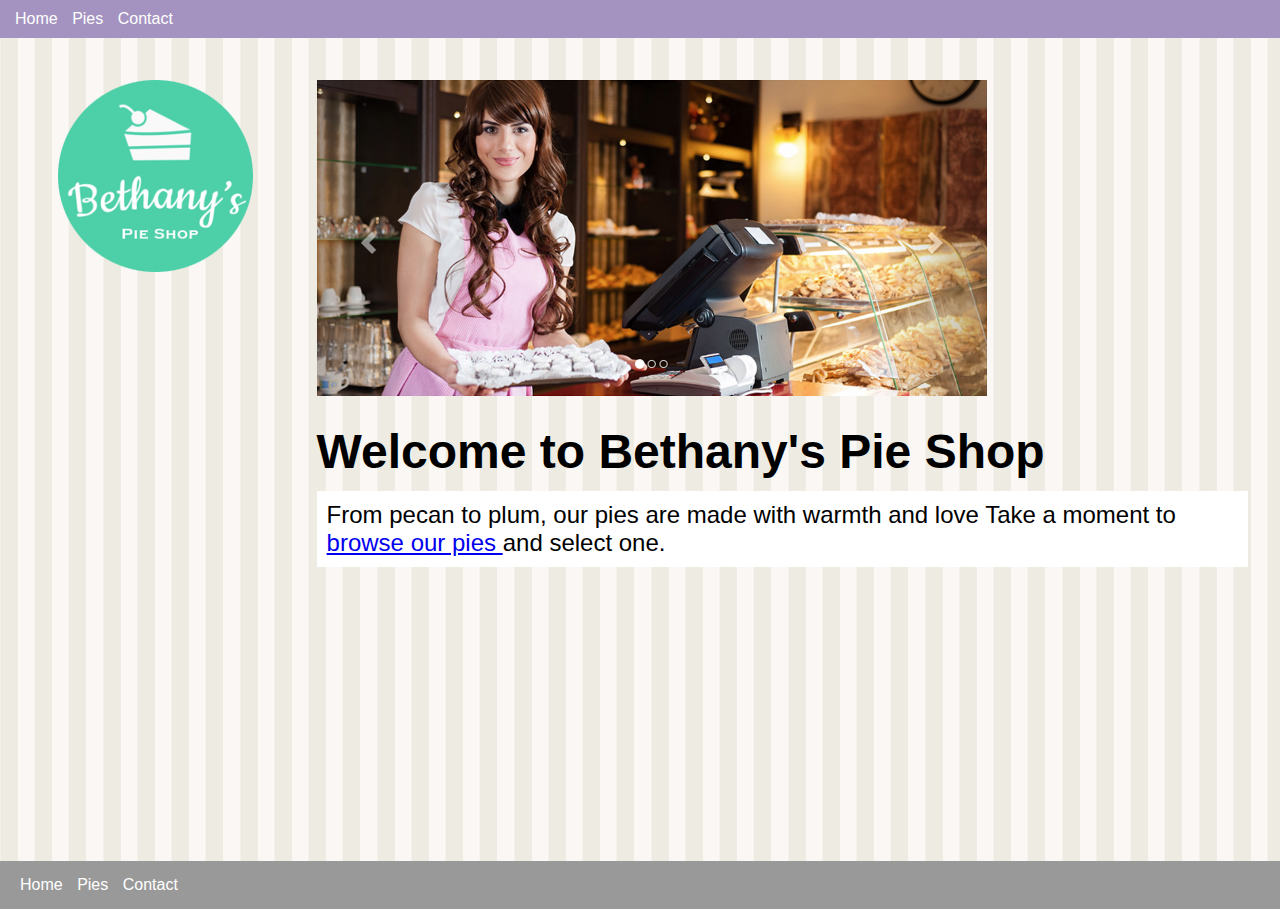
<file: index.html>
<!DOCTYPE html>
<html lang="en">
<head>
    <meta charset="UTF-8">
    <meta name="viewport" content="width=device-width, initial-scale=1.0">
    <link rel="stylesheet" href="site.css" type="text/css" />
    <title>Bethany's Pie Shop</title>
    <style>
        h1{
            font-size: 3em;
            margin-top: 0.5em;
        }
        .banner{
            max-width: 100%;
        }
        .sub-title{
            background-color: #fff;
            font-size: 1.5em;
            padding: 10px;
        }
    </style>
</head>
<body>
    <header>
        <nav>
            <ul>
                <li><a href="/">Home</a></li>
                <li><a href="pies.html">Pies</a></li>
                <li><a href="contact.html">Contact</a></li>
            </ul>
        </nav>
    </header>
    <main>
        <aside> <img src="images/logo.png" alt="Bethany's Pie Shop"> </aside>
        <article>
            <img src="images/banner.png" class="banner" alt="Bethany's Pie Shop"   >
            <h1> Welcome to Bethany's Pie Shop </h1>
            <p class = "sub-title">
              From pecan to plum, our pies are made with warmth and love
                Take a moment to 
                <a href="pies.html"> browse our pies </a>
                and select one.
            </p>
        </article>
    </main>
    <footer>
        <nav>
            <ul>
                <li><a href="/">Home</a></li>
                <li><a href="pies.html">Pies</a></li>
                <li><a href="contact.html">Contact</a></li>
            </ul>
        </nav>
    </footer>
</body>
</html>
</file>
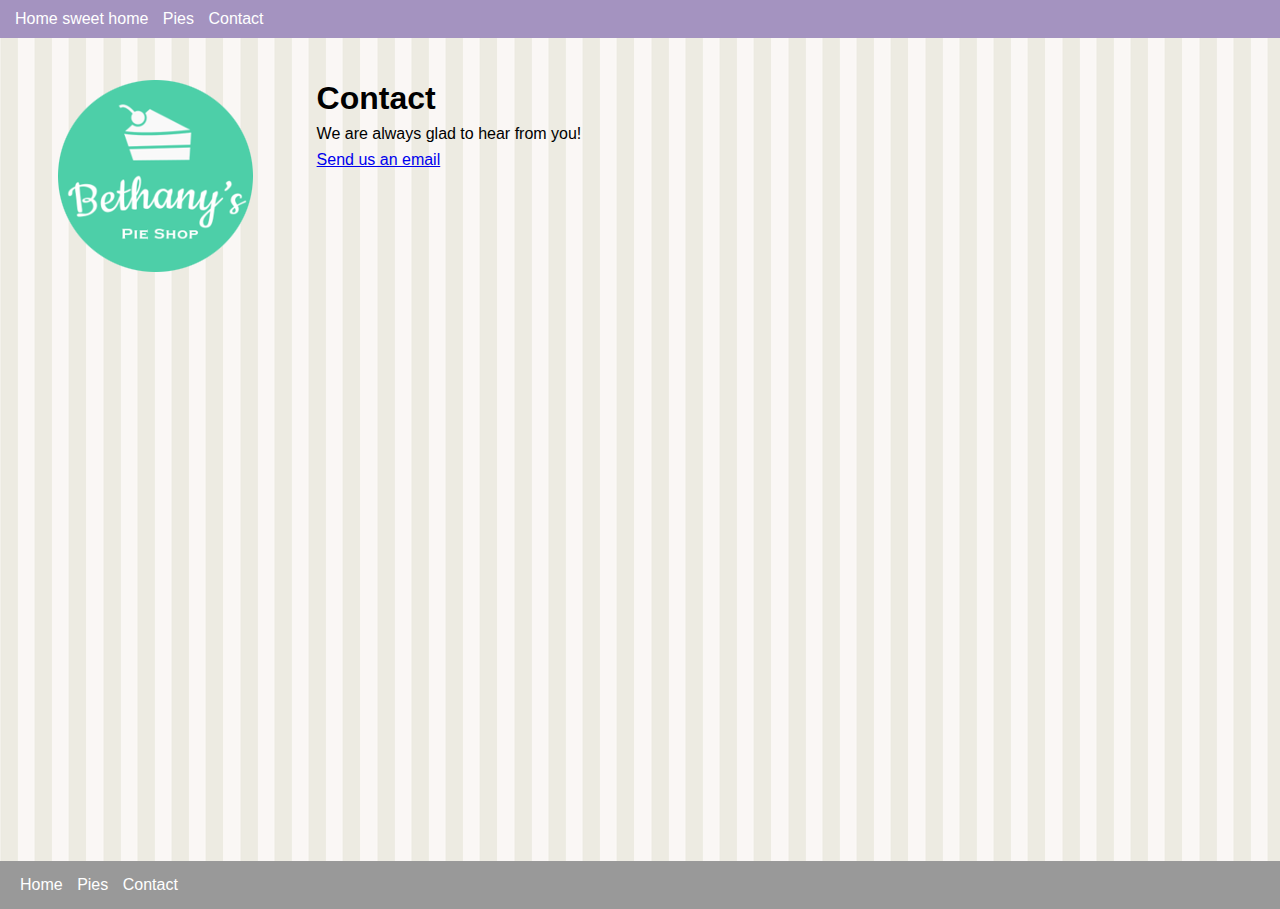
<file: contact.html>
<!DOCTYPE html>
<html lang="en">
<head>
    <meta charset="UTF-8">
    <meta name="viewport" content="width=device-width, initial-scale=1.0">
    <link rel="stylesheet" href="site.css" type="text/css" />
    <title>Contact | Bethany's Pie Shop</title>

</head>
<body>
    <header>
        <nav>
            <ul>
                <li><a href="/">Home sweet home</a></li>
                <li><a href="pies.html">Pies</a></li>
                <li><a href="contact.html">Contact</a></li>
            </ul>
        </nav>
    </header>
    <main>
        <aside> <img src="images/logo.png" alt="Bethany's Pie Shop"> </aside>
        <article>
            <h1> Contact </h1>
            <p> We are always glad to hear from you!</p>
            <p><a href="mailto:example@bethanyspieshop.com?subject=Interested%20in%20pies"> Send us an email</a></p>
        </article>
    </main>
    <footer>
        <nav>
            <ul>
                <li><a href="/">Home</a></li>
                <li><a href="pies.html">Pies</a></li>
                <li><a href="contact.html">Contact</a></li>
            </ul>
        </nav>
    </footer>
</body>
</html>
</file>
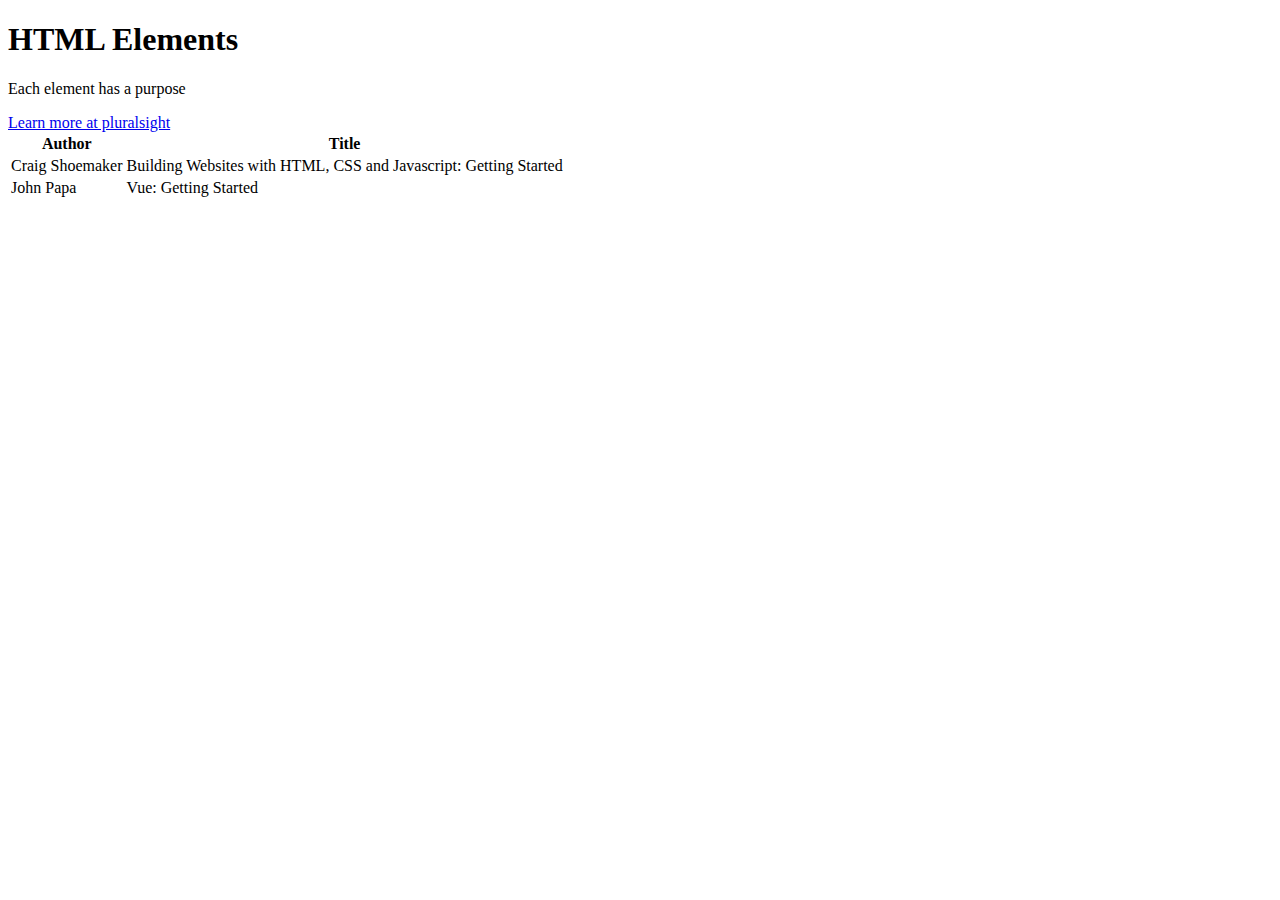
<file: just-some-index-for-learning.html>
<!DOCTYPE html>
<html lang="en">
<head>
    <meta charset="UTF-8">
    <meta name="viewport" content="width=device-width, initial-scale=1.0">
    <title>Document</title>
</head>
<body>
    <h1>HTML Elements</h1>
    <p>Each element has a purpose </p>
    <a href="https://pluralsight.com"> Learn more at pluralsight</a>
    <!-- a stands for anchor
    href stands for hyperlink reference -->
    <table>
        <thead>
            <!-- This is the header <thead>
            This is the row <tr> -->
            <tr>
                <!-- This is the header <th> -->
                <th> Author </th>
                <th> Title   </th>
            </tr>            
        </thead>
        <tbody>
            <!-- This the body </tbody>
            This is the row <tr></tr> -->
            <tr>
                <!-- This is the data <td></td> -->
               <td>Craig Shoemaker</td> 
               <td>Building Websites with HTML, CSS and Javascript: Getting Started</td>
            </tr>
            <tr>
                <td>John Papa</td>
                <td>Vue: Getting Started</td>
            </tr>
        </tbody>
    </table>
</body>
</html>
</file>
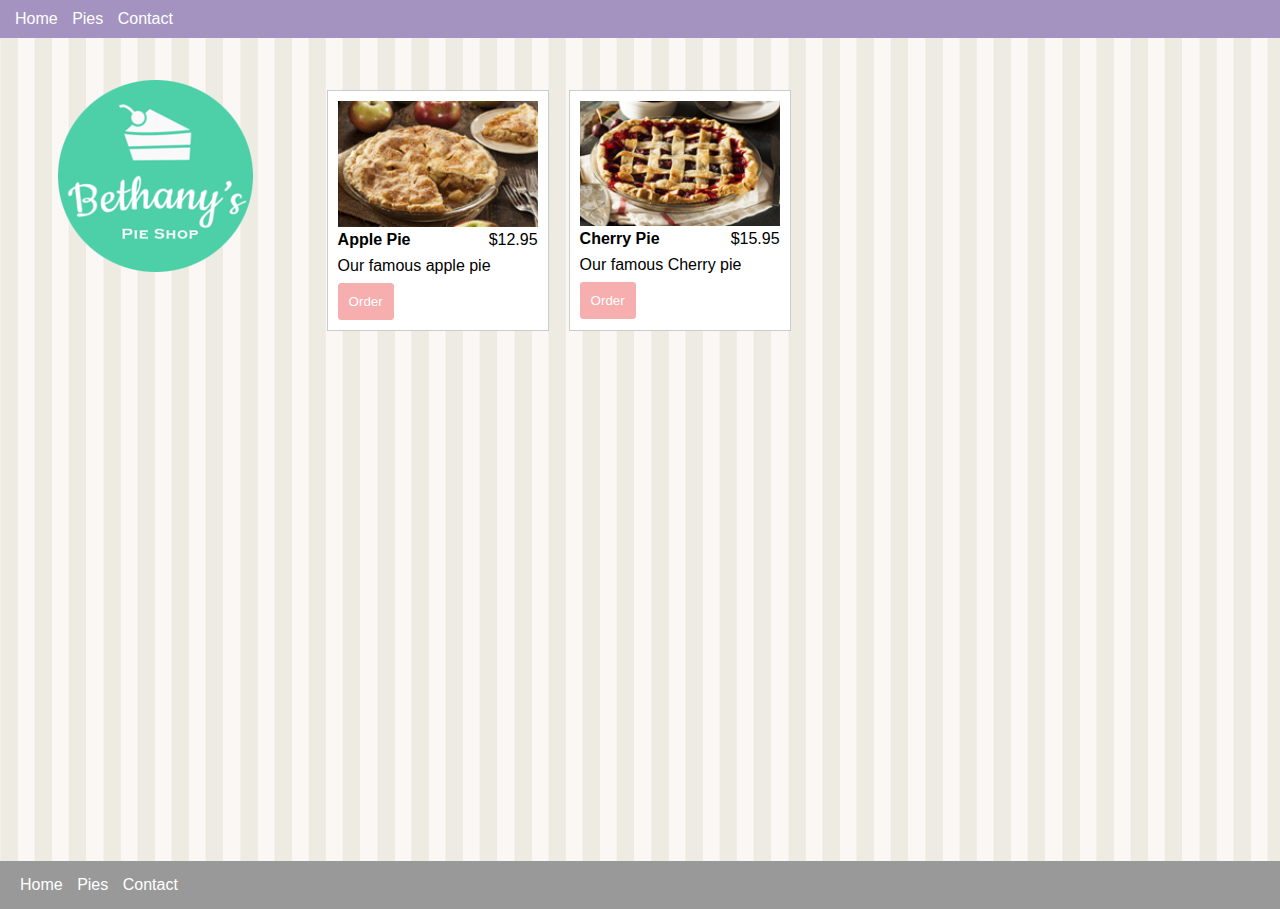
<file: pies.html>
<!DOCTYPE html>
<html lang="en">
<head>
    <meta charset="UTF-8">
    <meta name="viewport" content="width=device-width, initial-scale=1.0">
    <link rel="stylesheet" href="site.css" type="text/css" />
    <title>Pies | Bethany's Pie Shop</title>
    <style>

        @media only screen and (min-width:768px){
            artilce{
                width:350px;
            }
        }
    </style>

</head>
<body>
    <header>
        <nav>
            <ul>
                <li><a href="/">Home</a></li>
                <li><a href="pies.html">Pies</a></li>
                <li><a href="contact.html">Contact</a></li>
            </ul>
        </nav>
    </header>
    <main>
        <aside> <img src="images/logo.png" alt="Bethany's Pie Shop"> </aside>
        <article>
            <section class ="columns-desktop"> 
                <div class = "pie">
                    <img src="images/apple-pie.png" alt="Apple Pie"/>
                    <div class="columns">
                        <div class="title">Apple Pie</div>
                        <div class="price">$12.95</div>
                    </div>
                    <p class="desc">Our famous apple pie</p>
                    <button data-order="apple-pie">Order</button>
                </div>
                <div class = "pie">
                    <img src="images/cherry-pie.png" alt="Cherry Pie"/>
                    <div class="columns">
                        <div class="title">Cherry Pie</div>
                        <div class="price">$15.95</div>
                    </div>
                    <p class="desc">Our famous Cherry pie</p>
                    <button data-order="cherry-pie">Order</button>
                </div>
            </section>
        </article>
    </main>
    <footer>
        <nav>
            <ul>
                <li><a href="/">Home</a></li>
                <li><a href="pies.html">Pies</a></li>
                <li><a href="contact.html">Contact</a></li>
            </ul>
        </nav>
    </footer>
</body>

<script>
    window.addEventListener("DOMContentLoaded", function(e){
        const orderButtons = document.querySelectorAll("button[data-order]");
        orderButtons.forEach(function(button){

            button.addEventListener("click", function(e){
                const button = e.currentTarget;
                const container = button.parentNode;

                const order = {
                    id: button.getAttribute("data-order"),
                    title: container.querySelector(".title").innerText,
                    price: container.querySelector(".price").innerText,
                    desc: container.querySelector(".desc").innerText
                };

                localStorage.setItem("order",JSON.stringify(order));
                const url = window.location.href.replace("pies.html", "order.html");
                window.location.href = url;

            })
        });
    });
</script>
</html>
</file>
<file: site.css>
* {
    margin: 0;
}

html, body{
    height: 100%;

}

body{
    font-family: Arial, Helvetica, sans-serif;
    background-color: #999;
}

p{
    margin: .5em 0 .5em 0;
}

header{
    display: block;
    position: fixed;
    top: 0;
    left:0;
    width: 100%;
    background-color: #a493c0;
    padding: 10px;
}

nav a:visited, 
nav a:link{
    color: #fff;
    text-decoration: none;

}

nav > ul{
    display: inline;
    padding: 0;
}

nav > ul > li{
    display: inline-block;
    list-style: none;
    margin: 0 5px 0 5px;

}

main {
    display: block;
    background-image: url("images/background.png");
    padding-top: 3em;
    padding-bottom: 3em;
    min-height: 85%;
}

footer {
    padding: 15px;
}

aside, 
article{
    padding: 2em;
}

aside {
    text-align: center;
}

article{
    width: 75%;
}

.columns{
    display: flex;

}

@media only screen and (min-width: 768px){
    main {
        display: flex;
    }

    aside{
        margin-left: 2%;
    }

    .columns-desktop{
        display: flex;
    }
}

/* Pies */
.pie{
    width: 200px;
    padding:10px;
    margin: 10px;
    background-color: #fff;
    border: solid 1px #ccc;

}

.pie img{
    width: 100%;
}

.pie .title{
    font-weight: bold;
}

.pie .columns{
    width: 100%;
}

.pie .price{
    text-align:right;
}

.pie .columns div{
    width:59%;
}

.pie button{
    background-color: #f6aeae;
    padding: 10px;
    border: solid 1px #f6aeae;
    border-radius: 3px;
    color: #fff;

}
</file>
